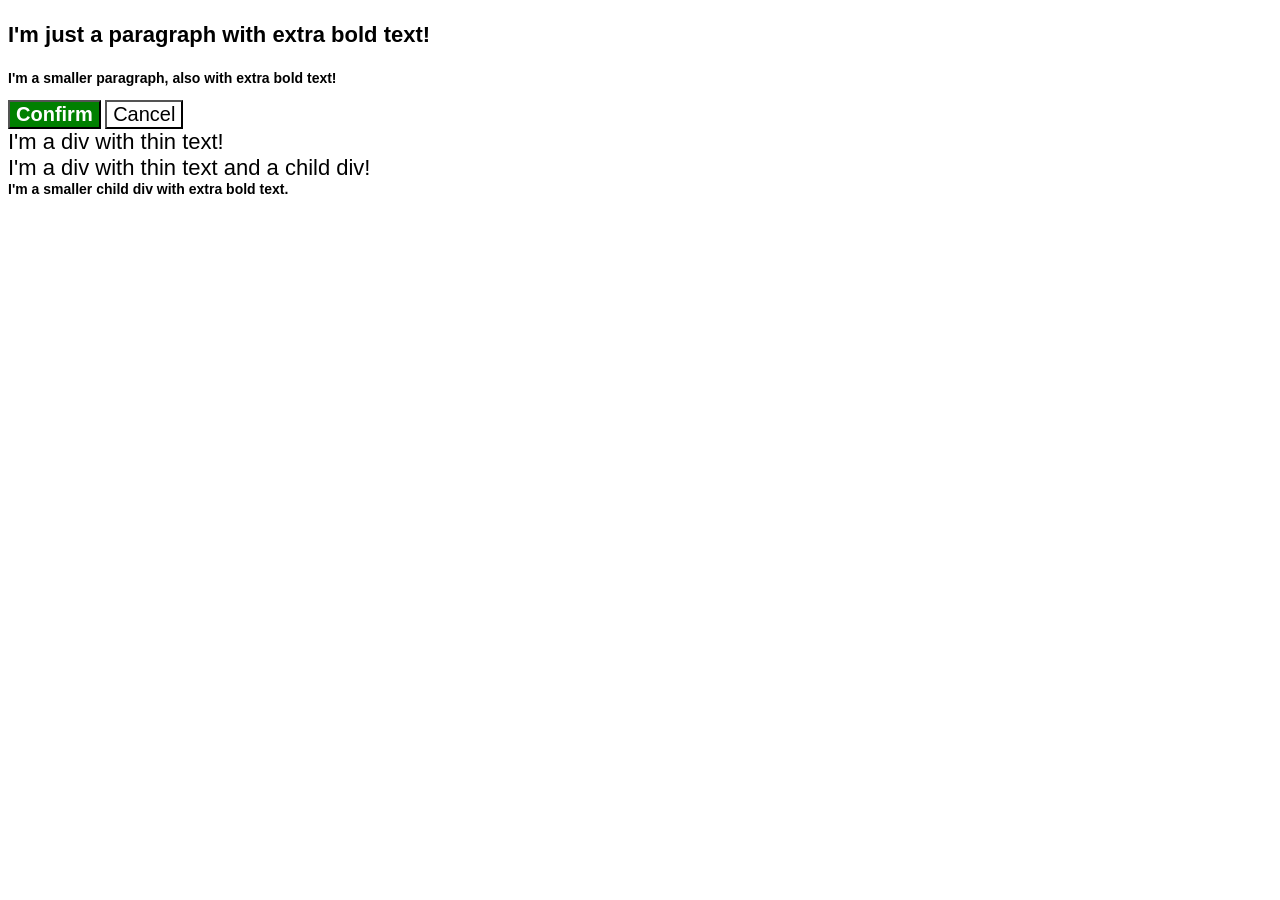
<file: 01-cascade-fix/index.html>
<!DOCTYPE html>
<html lang="en">
  <head>
    <meta charset="UTF-8">
    <meta http-equiv="X-UA-Compatible" content="IE=edge">
    <meta name="viewport" content="width=device-width, initial-scale=1.0">
    <title>Fix the Cascade</title>
    <link rel="stylesheet" href="styles.css">
  </head>
  <body>
    <p class="para">I'm just a paragraph with extra bold text!</p>
    <p class="para small-para">I'm a smaller paragraph, also with extra bold text!</p>

    <button id="confirm-button" class="button confirm">Confirm</button>
    <button id="cancel-button" class="button cancel">Cancel</button>

    <div class="text">I'm a div with thin text!</div>
    <div class="text">I'm a div with thin text and a child div!
      <div class="text child">I'm a smaller child div with extra bold text.</div>
    </div>
  </body>
</html>
</file>
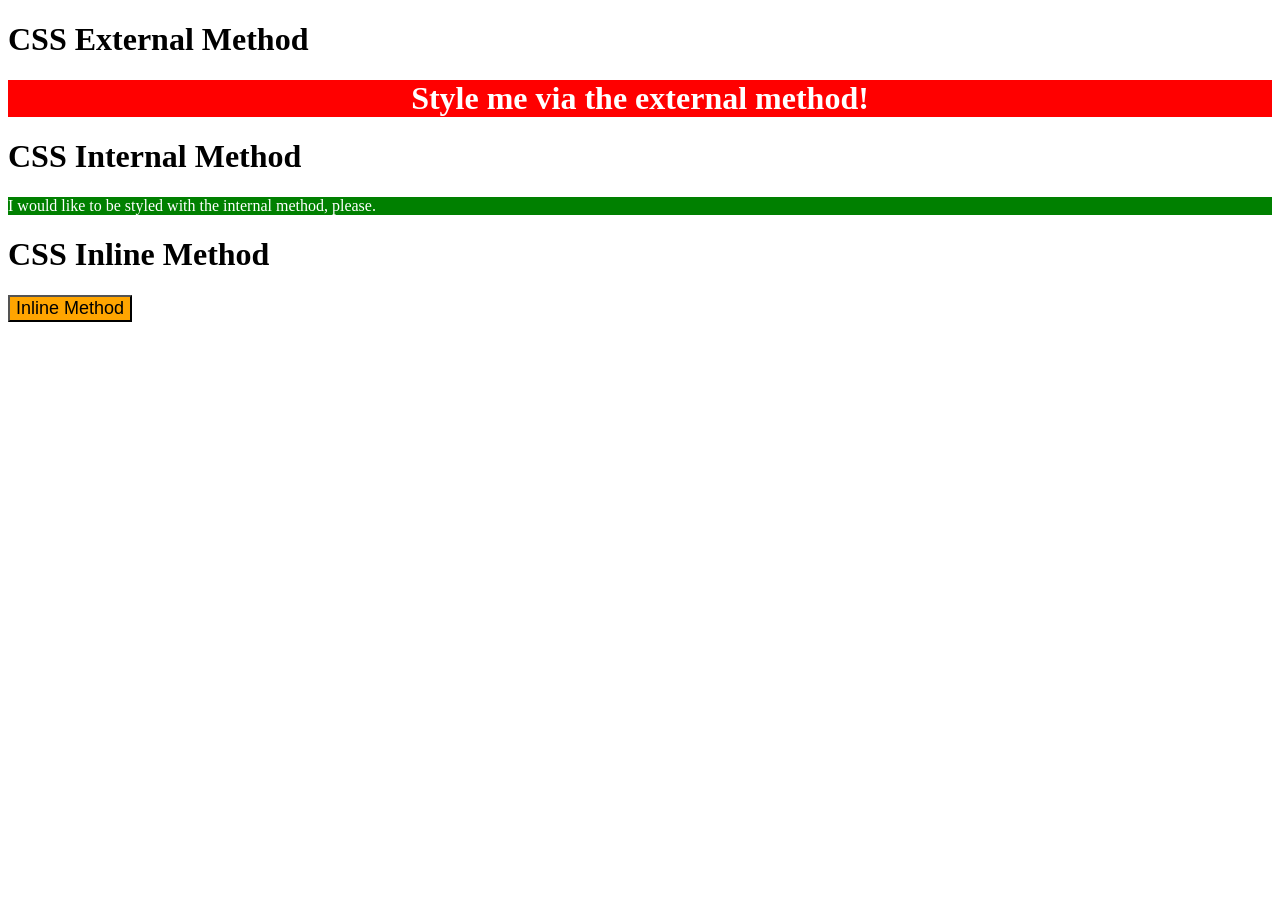
<file: 01-css-methods/index.html>
<!DOCTYPE html>
<html lang="en">
<head>
    <meta charset="UTF-8">
    <meta name="viewport" content="width=device-width, initial-scale=1.0">
    <title>01-css-methods</title>
    <link rel="stylesheet" href="styles.css">
    <style>
      p {
        background-color: green;
        color: white;
        font-size: 16px;
        font-family: 'Times New Roman', Times, serif;
      }
    </style>
</head>
<body>
    
    <h1>CSS External Method</h1>
    <div>Style me via the external method!</p>
    </div>

    <h1>CSS Internal Method</h1>
    <p>I would like to be styled with the internal method, please.</p>

    <h1>CSS Inline Method</h1>
    <button style="background-color: orange; font-size: 18px;">Inline Method</button>


    
</body>
</html>
</file>
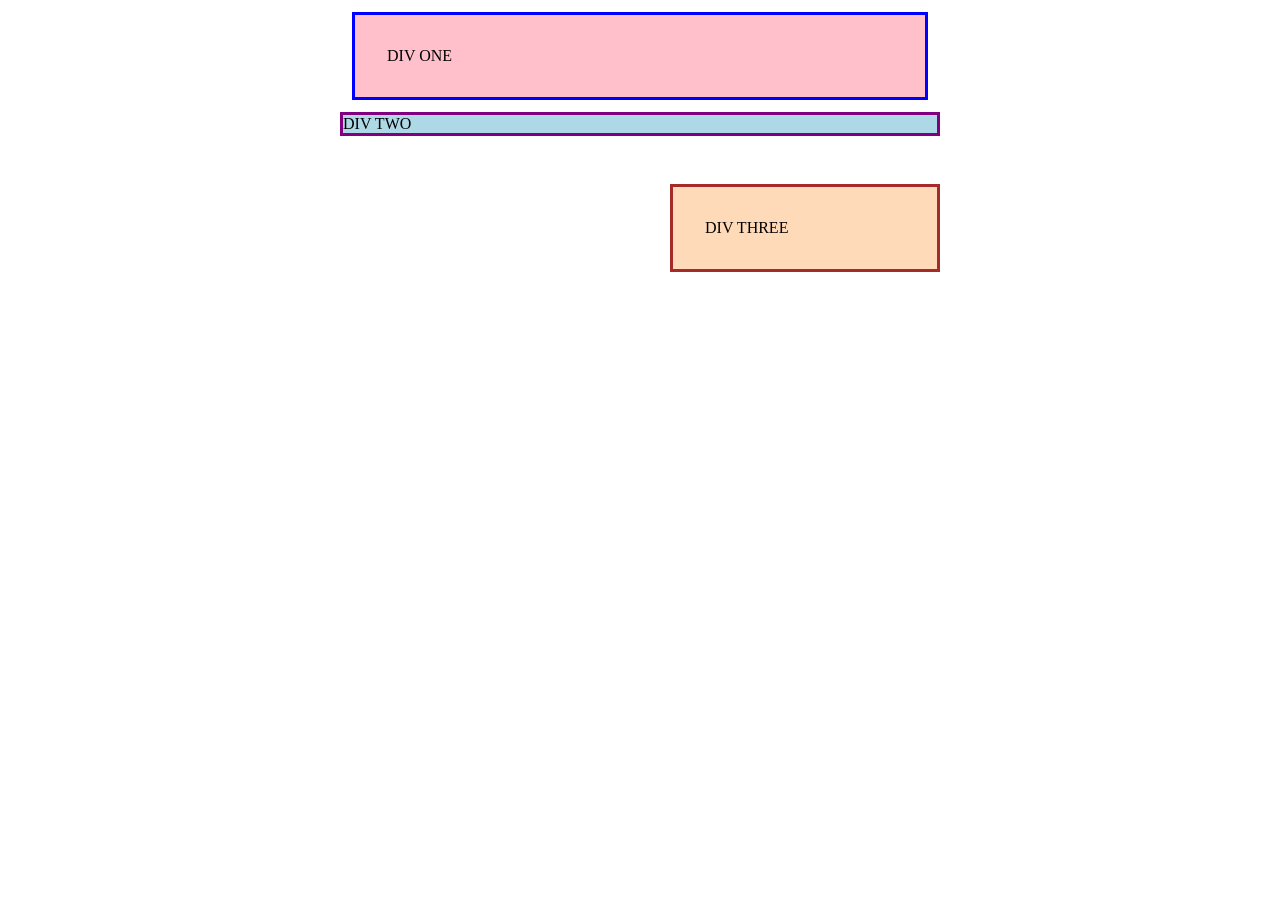
<file: 01-margin-and-padding/index.html>
<!DOCTYPE html>
<html lang="en">
  <head>
    <meta charset="UTF-8">
    <meta http-equiv="X-UA-Compatible" content="IE=edge">
    <meta name="viewport" content="width=device-width, initial-scale=1.0">
    <title>Margin and Padding exercise</title>
    <link rel="stylesheet" href="styles.css">
  </head>
  <body>
    <div class="one">
      DIV ONE
    </div>
    <div class="two">
      DIV TWO
    </div>
    <div class="three">
      DIV THREE
    </div>
  </body>
</html>
</file>
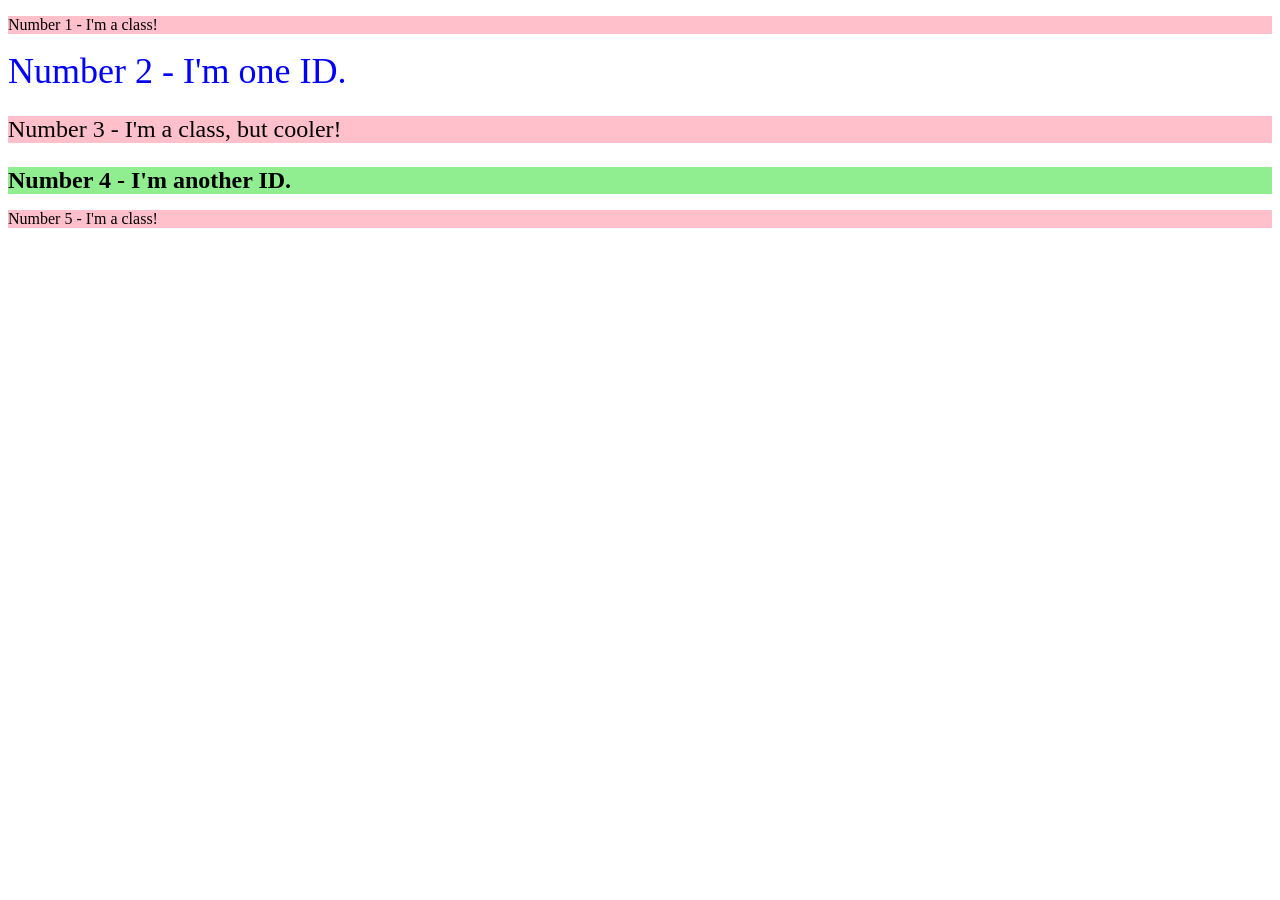
<file: 02-class-id-selectors/index.html>
<!DOCTYPE html>
<html lang="en">
<head>
    <meta charset="UTF-8">
    <meta name="viewport" content="width=device-width, initial-scale=1.0">
    <title>02-class-id-selectors</title>
    <link rel="stylesheet" href="styles.css">
</head>
<body>
     <p class="odd-number">Number 1 - I'm a class!</p>
    <div id="number-two">Number 2 - I'm one ID.</div>
    <p class="odd-number font-size">Number 3 - I'm a class, but cooler!</p>
    <div id="number-four">Number 4 - I'm another ID.</div>
    <p class="odd-number">Number 5 - I'm a class!</p>
</body>
</html>
</file>
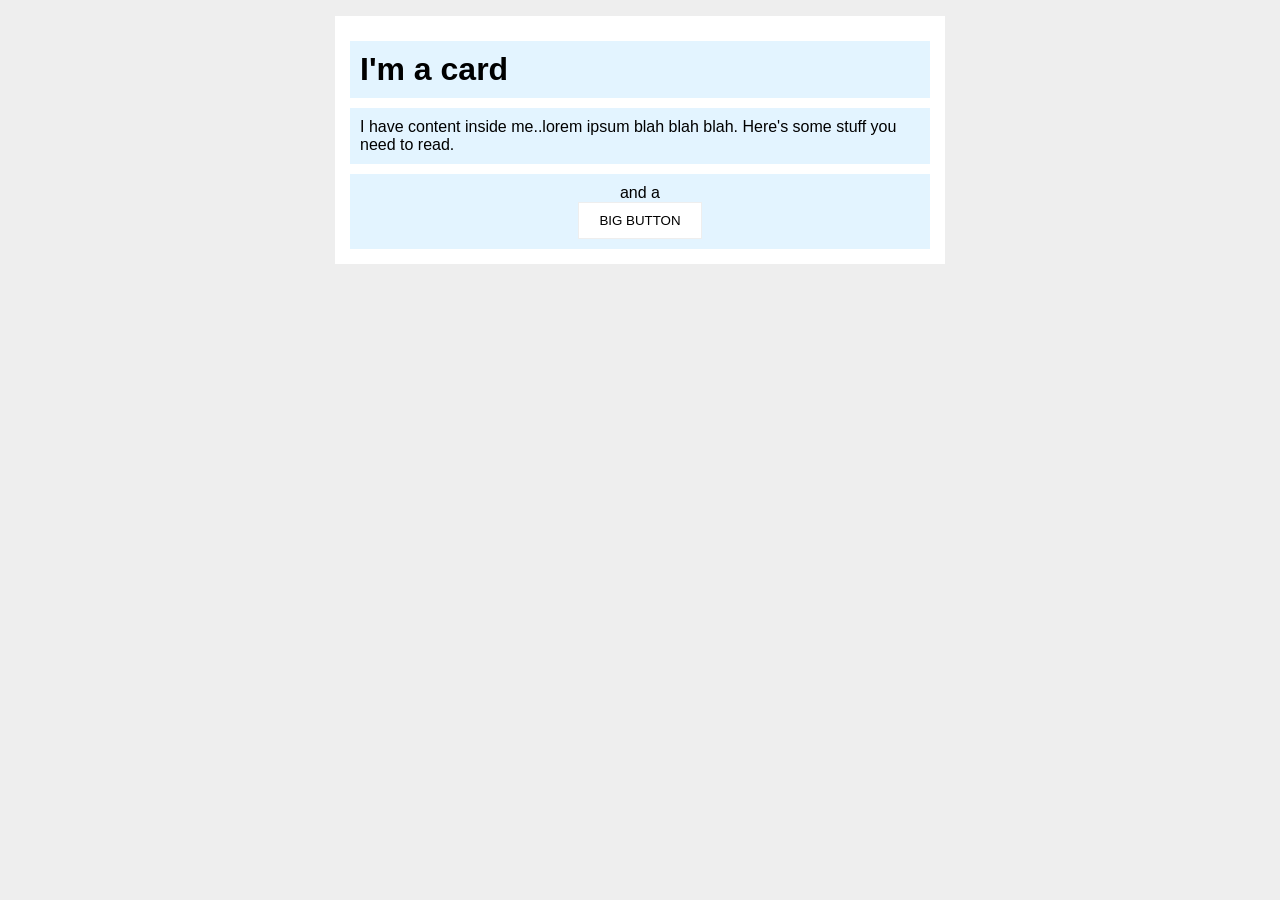
<file: 02-margin-and-padding/index.html>
<!DOCTYPE html>
<html lang="en">
  <head>
    <meta charset="UTF-8">
    <meta http-equiv="X-UA-Compatible" content="IE=edge">
    <meta name="viewport" content="width=device-width, initial-scale=1.0">
    <title>Margin and Padding exercise 2</title>
    <link rel="stylesheet" href="styles.css">
  </head>
  <body>
    <div class="card">
      <h1 class="title">I'm a card</h1>
      <div class="content">I have content inside me..lorem ipsum blah blah blah. Here's some stuff you need to read.</div>
      <div class="button-container">and a <button>BIG BUTTON</button></div>
    </div>
  </body>
</html>
</file>
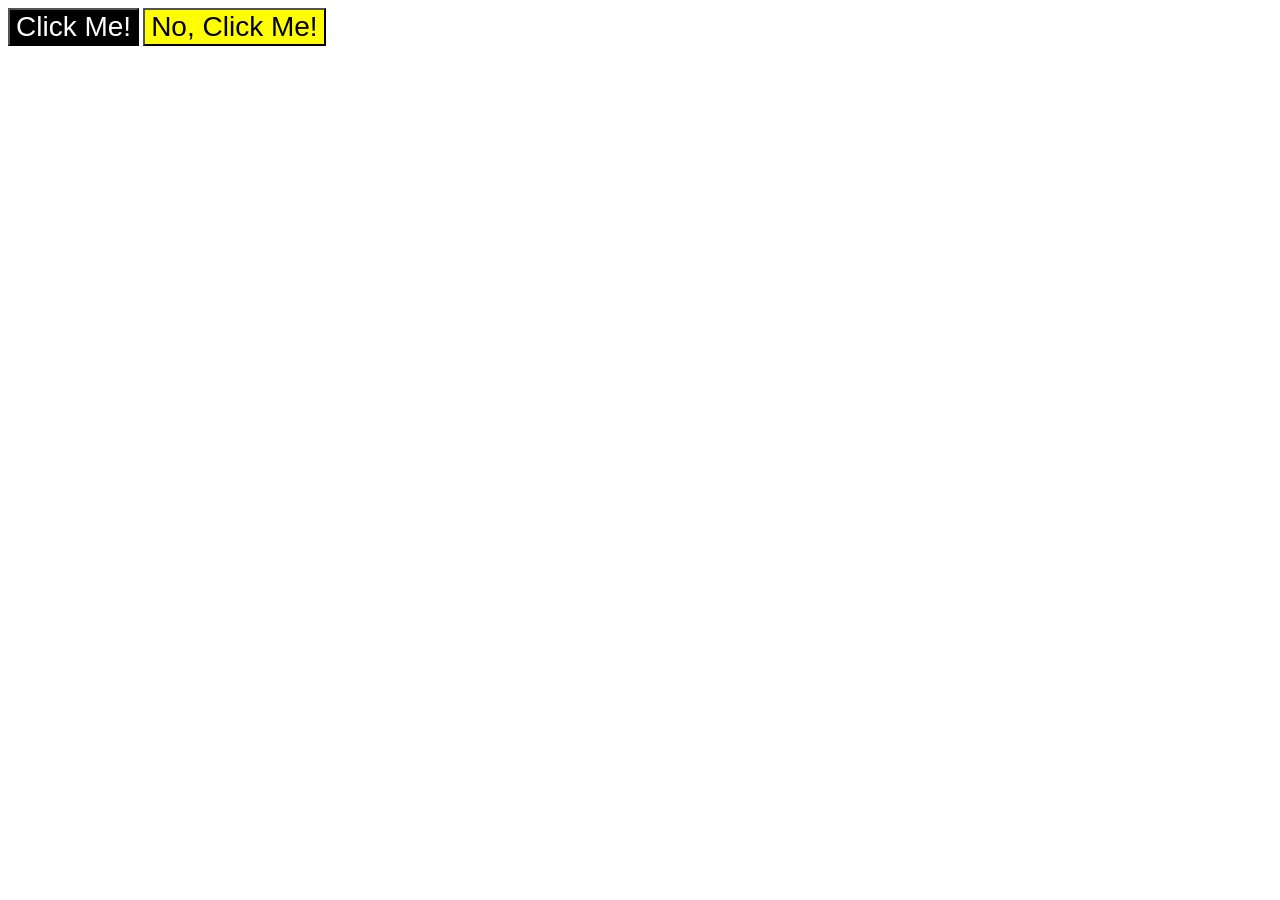
<file: 03-grouping-selectors/index.html>
<!DOCTYPE html>
<html lang="en">
<head>
    <meta charset="UTF-8">
    <meta name="viewport" content="width=device-width, initial-scale=1.0">
    <title>03-grouping-selectors</title>

    <link rel="stylesheet" href="styles.css">

</head>
<body>

    <button class="main">Click Me!</button>
    <button class="opposite">No, Click Me!</button>
    
</body>
</html>
</file>
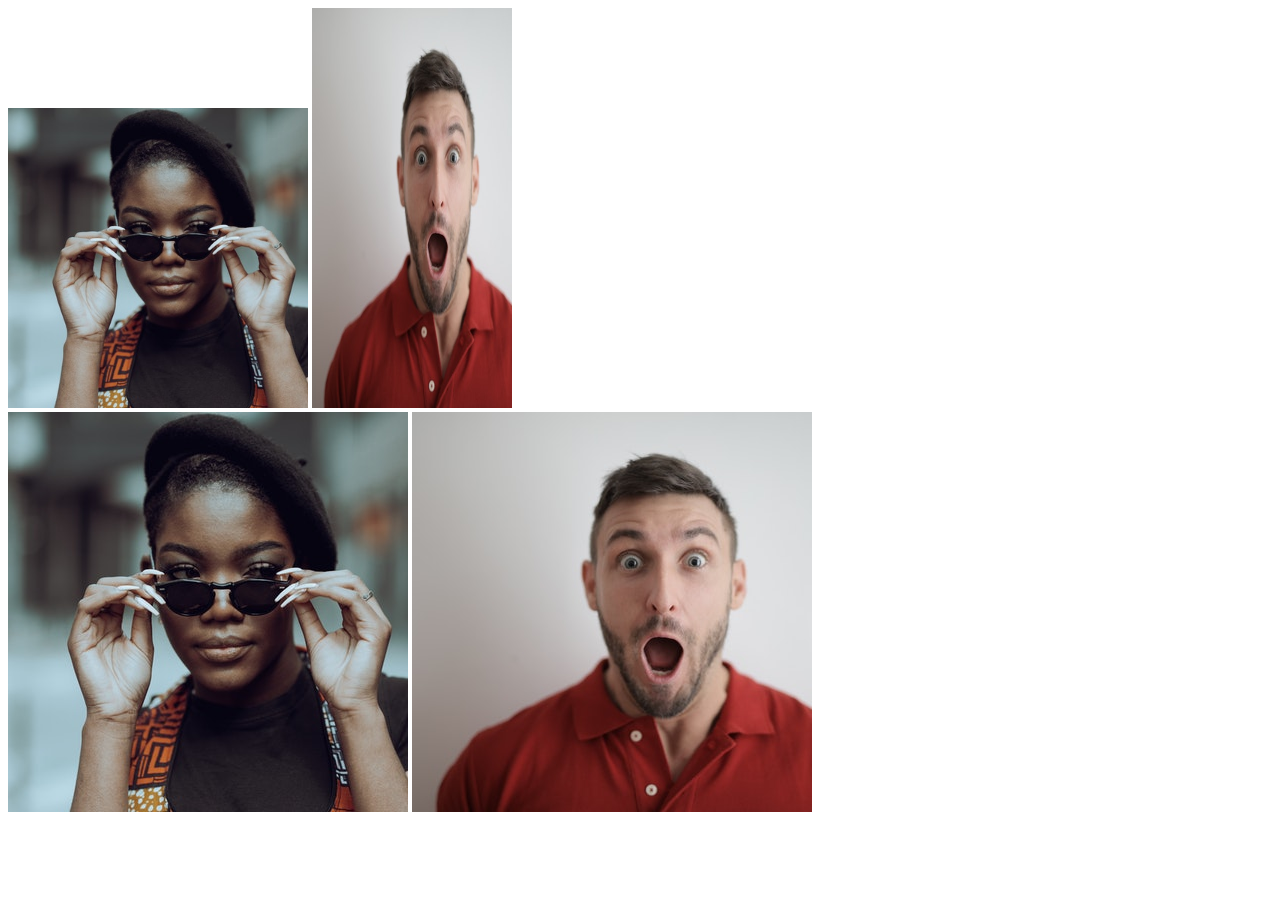
<file: 04-chaining-selectors/index.html>
<!DOCTYPE html>
<html lang="en">
  <head>
    <meta charset="UTF-8">
    <meta http-equiv="X-UA-Compatible" content="IE=edge">
    <meta name="viewport" content="width=device-width, initial-scale=1.0">
    <title>04-chaining-selectors</title>
    <link rel="stylesheet" href="styles.css">
  </head>
  <body>
    <!-- Use the classes BELOW this line -->
    <div>
      <img class="avatar proportioned" src="./images/pexels-katho-mutodo-8434791.jpg" alt="Woman with glasses">
      <img class="avatar distorted" src="./images/pexels-andrea-piacquadio-3777931.jpg" alt="Man with surprised expression">
    </div>
    <!-- Use the classes ABOVE this line -->
    <div>
      <img class="original proportioned" src="./images/pexels-katho-mutodo-8434791.jpg" alt="Woman with glasses">
      <img class="original distorted" src="./images/pexels-andrea-piacquadio-3777931.jpg" alt="Man with surprised expression">
    </div>
  </body>
</html><cite></cite>
</file>
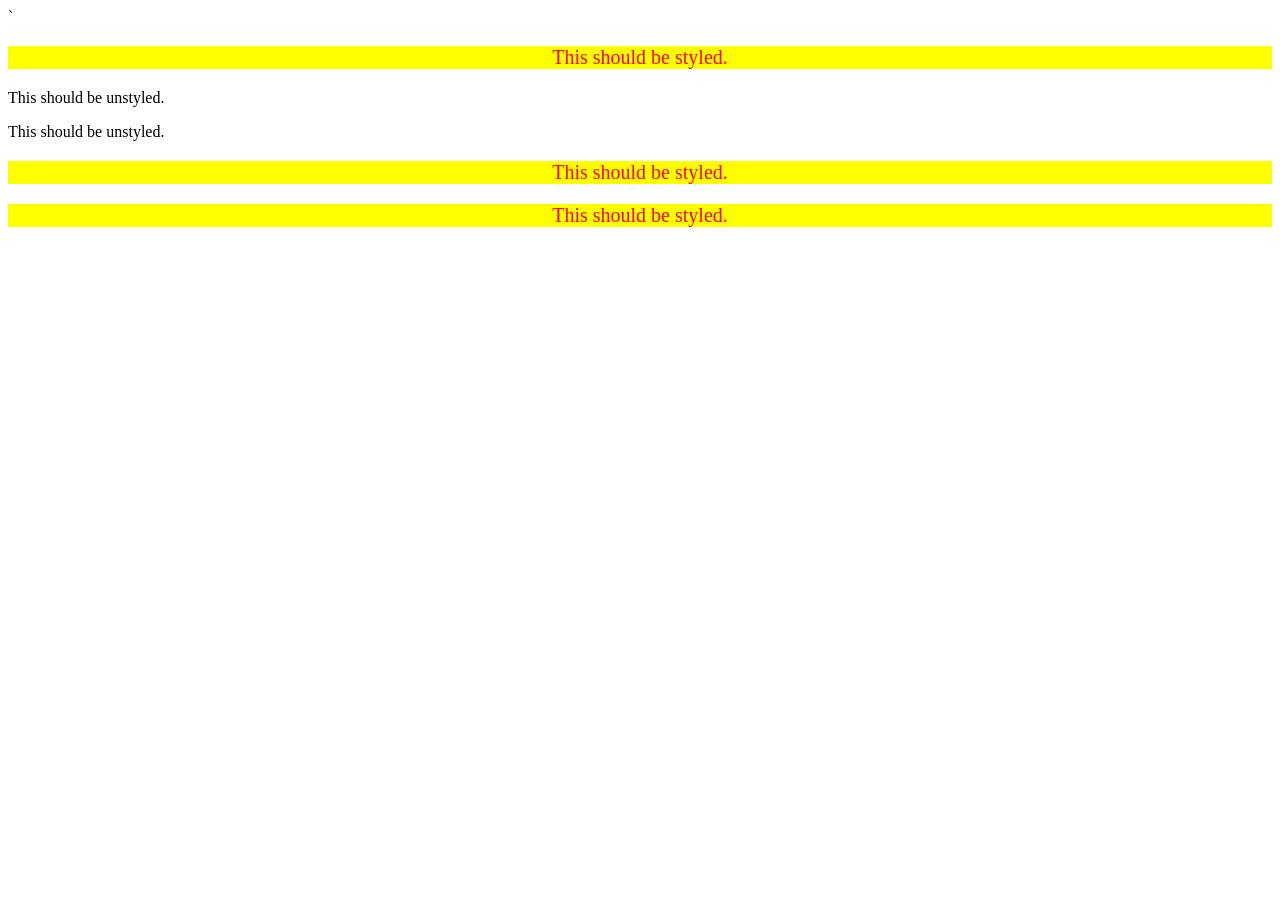
<file: 05-descendant-combinator/index.html>
<!DOCTYPE html>
<html lang="en">
  <head>
    <meta charset="UTF-8">
    <meta http-equiv="X-UA-Compatible" content="IE=edge">
    <meta name="viewport" content="width=device-width, initial-scale=1.0">
    <title>05-descendant-combinator</title>
    <link rel="stylesheet" href="styles.css">
  </head>
  <body>
    <div class="container">`
      <p class="text">This should be styled.</p>
    </div>
    <p class="text">This should be unstyled.</p>
    <p class="text">This should be unstyled.</p>
    <div class="container">
      <p class="text">This should be styled.</p>
      <p class="text">This should be styled.</p>
    </div>
  </body>
</html>
</file>
<file: 01-cascade-fix/styles.css>
/* 1 element */
body {
  font-family: Arial, Helvetica, sans-serif;
}

/* 2 classes */
.para,
.small-para {
  color: hsl(0, 0%, 0%);
  font-weight: 800;
}

/* 1 class */
.para {
  font-size: 22px;
}

/* 1 class */
.small-para {
  font-size: 14px;
  font-weight: 800;
}

/* 1 class */
.button {
  background-color: rgb(255, 255, 255);
  color: rgb(0, 0, 0);
  font-size: 20px;
}

/* 1 class*/
.confirm {
  background: green;
  color: white;
  font-weight: bold;
} 



/* 1 class, 1 element*/
div.text {
  color: rgb(0, 0, 0);
  font-size: 22px;
  font-weight: 100;
}

/* 1 class, add an element */
div.child {
  color: rgb(0, 0, 0);
  font-weight: 800;
  font-size: 14px;
}
</file>
<file: 01-css-methods/styles.css>
div {
    background-color: red;
    color: white;
    font-size: 32px;
    font-weight: bold;
    text-align: center;
    font-family: 'Times New Roman', Times, serif;
}
</file>
<file: 01-margin-and-padding/styles.css>
body {
  max-width: 600px;
  margin: 0 auto;
}

.one {
  background: pink;
  border: 3px solid blue;
  /* CHANGE ME */
  padding: 32px;
  margin: 12px;
}

.two {
  background: lightblue;
  border: 3px solid purple;
  /* CHANGE ME */
  margin-bottom: 48px;
}

.three {
  background: peachpuff;
  border: 3px solid brown;
  width: 200px;
  /* CHANGE ME */
  padding: 32px;
  margin-left: auto;
}
</file>
<file: 02-class-id-selectors/styles.css>
.odd-number {
    background-color: pink;
    font-family: Verdana, 'DejaVu Sans' sans-serif;
}

.font-size {
    font-size: 24px;
}

#number-two {
    color: blue;
    font-size: 36px

}

#number-four {
    background-color: lightgreen;
    font-size: 24px;
    font-weight: bold;
}
</file>
<file: 02-margin-and-padding/styles.css>
body {
  background: #eee;
  font-family: sans-serif;
}

.card {
  width: 600px;
  background: #fff;
  margin: 16px auto;
  padding-bottom: 5px;
  padding-top: 15px;
  padding-left: 5px;
  padding-right: 5px;
}

.title {
  background: #e3f4ff;
  padding: 10px;
  margin: 10px;
}

.content {
  background: #e3f4ff;
  padding: 10px;
  margin: 10px;
}

.button-container {
  background: #e3f4ff;
  padding: 10px;
  margin: 10px;
  text-align: center;
}

button {
    background: white;
    padding-bottom: 10px;
    padding-top: 10px;
    padding-left: 20px;
    padding-right: 20px;
    display: block;
    border: 1px solid #eee;
    margin: 0 auto;
}
</file>
<file: 03-grouping-selectors/styles.css>
.main {
    background-color: black;
    color: white;
}

.opposite {
    background-color: yellow;
}

.main,
.opposite {
    font-size: 28px;
    font-family: Helvetica, 'Times New Roman', sans-serif;
}
</file>
<file: 04-chaining-selectors/styles.css>
.avatar.proportioned {
    width: 300px;
    height: auto;
}

.avatar.distorted {
    width: 200px;
    height: 400px;
}
</file>
<file: 05-descendant-combinator/styles.css>
.container p {
    background-color: yellow;
    color: red;
    font-size: 20px;
    text-align: center;
}
</file>
